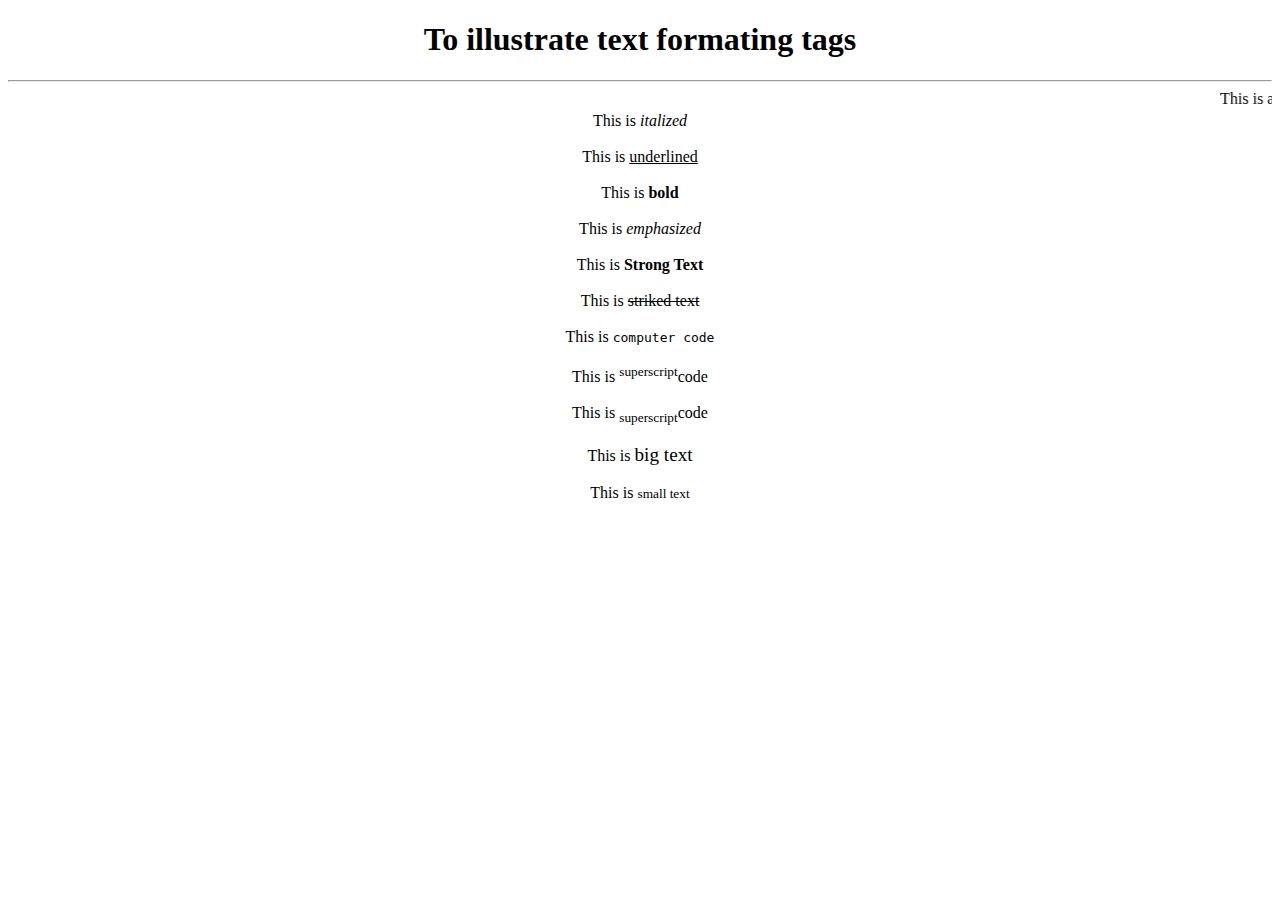
<file: class/Untitled-1.html>
<!doctype html>
<html lang="en">
<head>
    <title>Tags</title>
</head>
<body>
    <h1><b><center>To illustrate text formating tags</center></b></h1><hr>
    <marquee>This is an altrnate Marquee Text</marquee>
    <center>This is <i>italized</i><br><br>
    This is <u>underlined</u><br><br>
    This is <b>bold</b><br><br>
    This is <i>emphasized</i><br><br>
    This is <b>Strong Text</b><br><br>
    This is <strike>striked text</strike><br><br>
    This is <code>computer code</code><br><br>
    This is <sup>superscript</sup>code<br><br>
    This is <sub>superscript</sub>code<br><br>
    This is <big>big text</big><br><br>
    This is <small>small text</small>
</center>

</body>
</html>
</file>
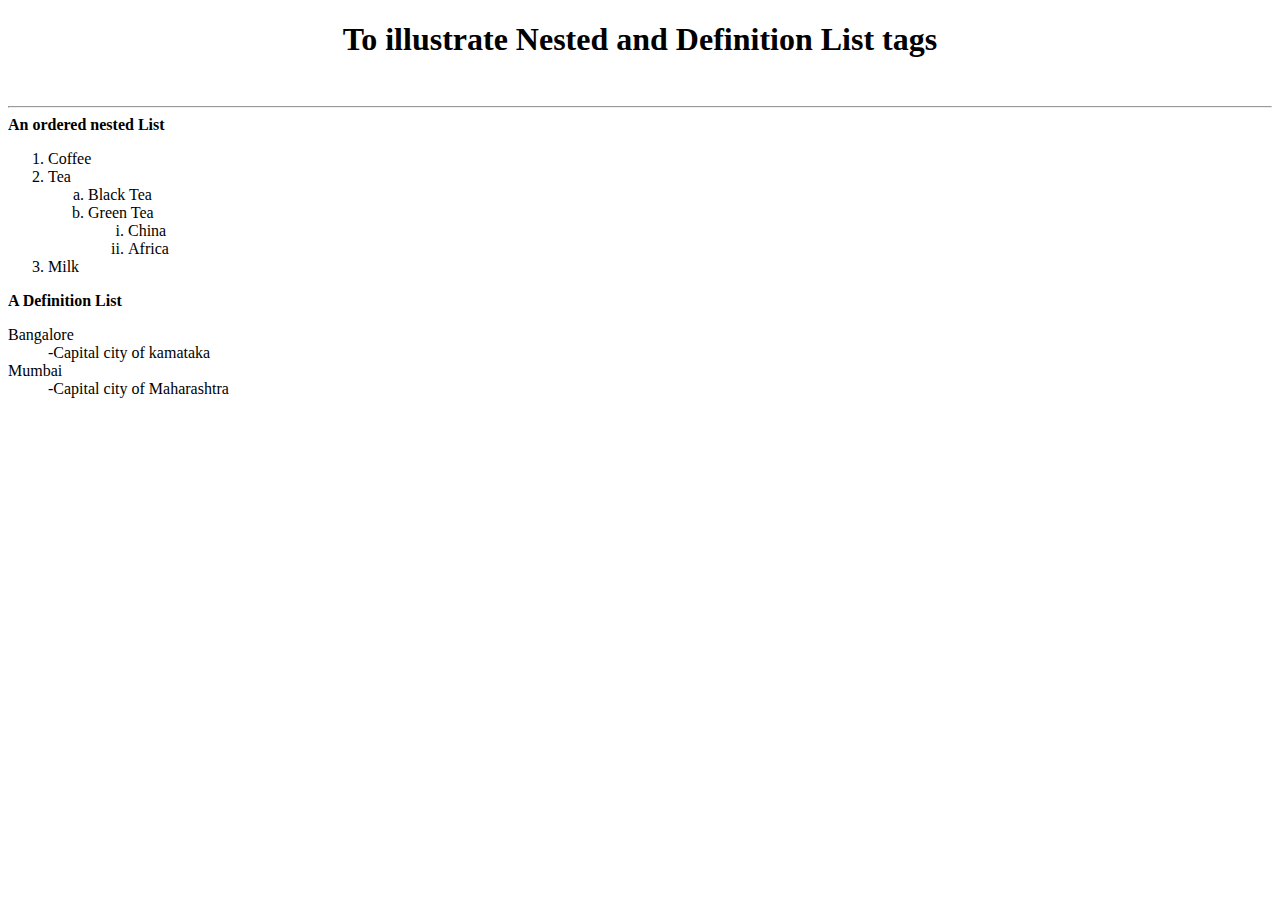
<file: class/Untitled-2.html>
<!doctype html>
<html lang="en">
<head>
    <title>Tags</title>
</head>
<body>
    <center><h1><b>To illustrate Nested and Definition List tags</b></h1></center> <br><hr>
    <b>An ordered nested List</b>
    <ol type="1">
        <li>Coffee</li>
        <li>Tea</li>
            <ol type="a">
                <li>Black Tea</li>
                <li>Green Tea</li>
                    <ol type="i">
                        <li>China</li>
                        <li>Africa</li>
                    </ol>
            </ol>
        <li>Milk</li>
    </ol>
    <b>A Definition List</b>
    <dl>
        <dt>Bangalore</dt>
            <dd>-Capital city of kamataka</dd>
        
        <dt>Mumbai</dt>
            <dd>-Capital city of Maharashtra</dd>
    </dl>
    
</body>
</html>
</file>
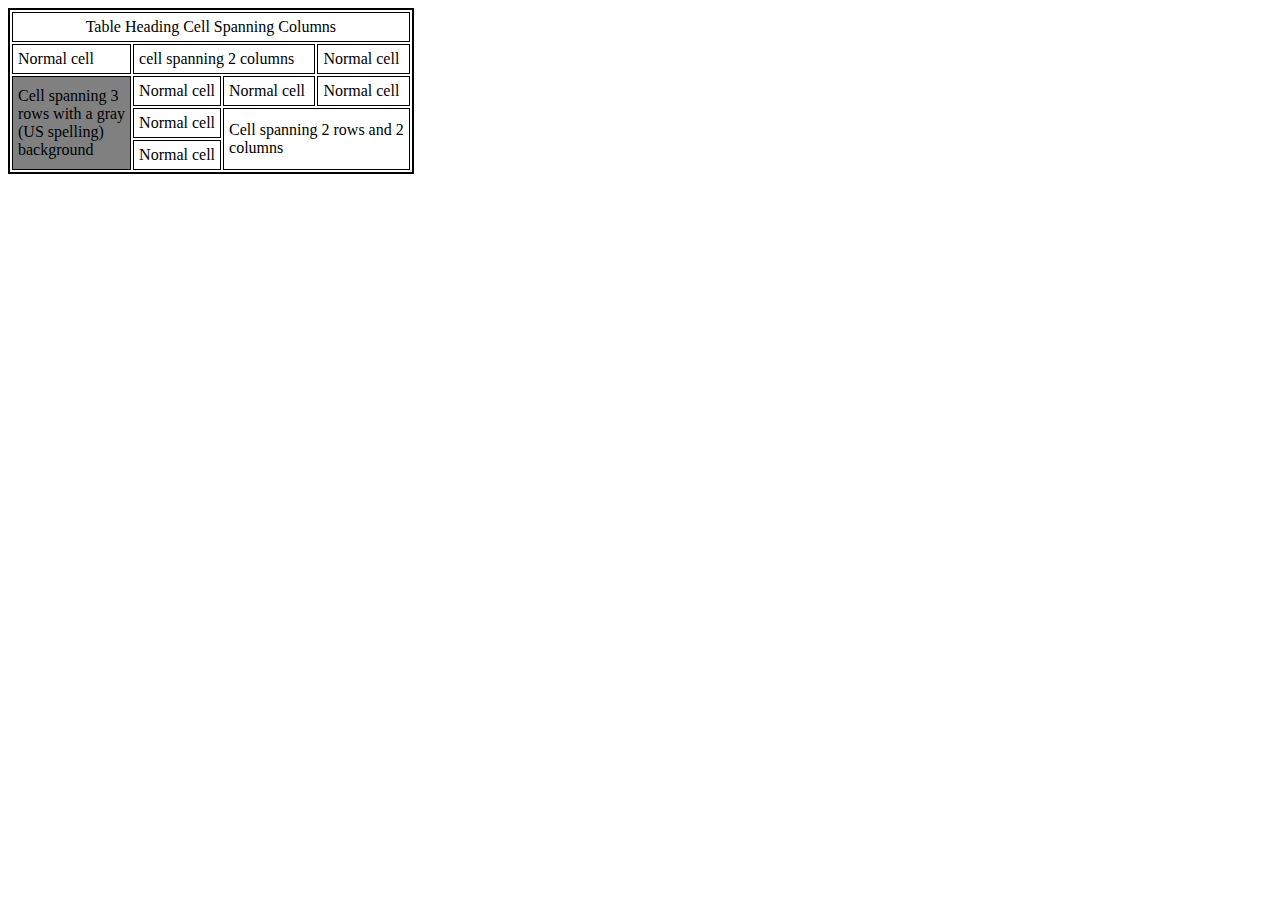
<file: class/Untitled-3.html>
<!DOCTYPE html>
<html lang="en">
    <head>
        <title>Table</title>
    </head>
    <body>
        <table border="2px" bordercolor="black" cellpadding="5">
            <thead>
                <tr>
                    <td colspan="4" align="center"> Table Heading Cell Spanning  Columns</td>
                </tr>
            </thead>
            <tbody >
                <tr>
                    <td>Normal cell</td>
                    <td colspan="2">cell spanning 2 columns</td>
                    <td>Normal cell</td>
                </tr>
                <tr>
                    <td rowspan="3" bgcolor="gray">Cell spanning 3 <br>rows with a gray <br>(US spelling) <br>background </td>
                    <td>Normal cell</td>
                    <td>Normal cell</td>
                    <td>Normal cell</td>
                </tr>
                <tr>
                    <td>Normal cell</td>
                    <td colspan="2" rowspan="2">Cell spanning 2 rows and 2 <br>columns</td>
                </tr>
                <tr>
                    <td>Normal cell</td>
                </tr>
            </tbody>
        </table>
    </body>
</html>
</file>
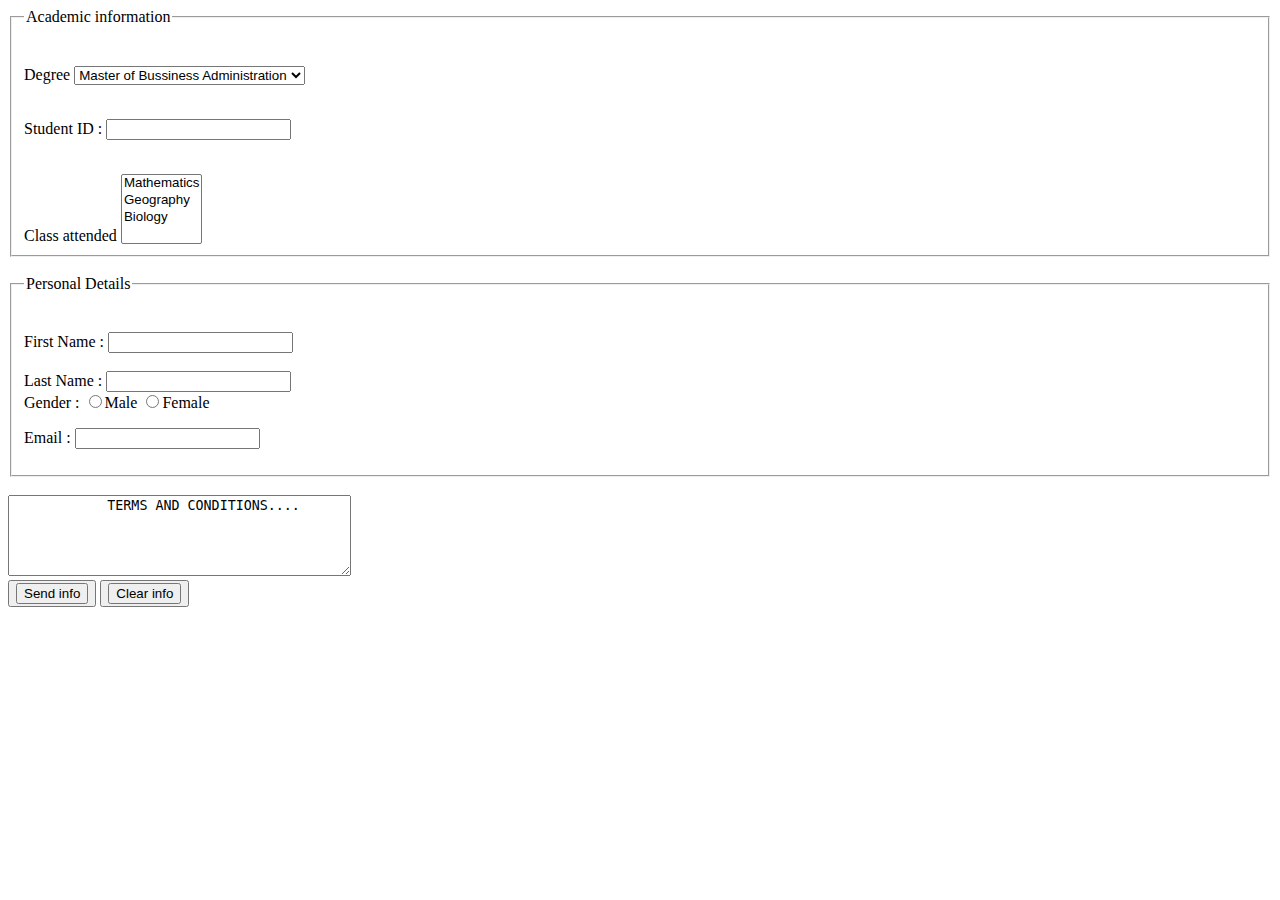
<file: class/Untitled-4.html>
<!DOCTYPE html>
<html lang="en">
    <head>
        <title>input control</title>
    </head>
    <body>
        <form>
            <fieldset>
                <legend>Academic information</legend>
                <br><p>
                    <label>Degree
                        <select name="Academic">
                            <option>Master of Bussiness Administration</option>
                            <option>Master if Information Technology</option>
                            <option>Master of Acconting and Finance</option>
                            <option>Master of Networking Technology</option>
                        </select>
                    </label>
                </p>
                
                <p>
                    <br>
                    <label>
                        Student ID : <input name="id" >
                    </label>
                </p><br>
                Class attended
                <select name="select" multiple="multiple">
                    <option value="0">Mathematics</option>
                    <option value="1">Geography</option>
                    <option value="2">Biology</option>
                </select>
            </fieldset>
        </form><br>

        <form>
            <fieldset>
                <legend>Personal Details</legend>
                <br><p>
                    <label>
                        First Name : <input firstname="fnameid" ><br>
                    </label><br>
                    <label>
                        Last Name  : <input lastname="lnameid" ><br>
                    </label> 
                    <label>
                        Gender : <input type="radio" name="gender" value="male"><label>Male</label>
                                <input type="radio" name="gender" value="female"><label>Female</label>
                    </label><br>
                    <p>
                        <label>
                            Email : <input email="emailid" ><br>
                        </label>
            </fieldset>
        </form><br>
        <textarea name="txtarea" rows="5" cols="40">
            TERMS AND CONDITIONS....
        </textarea><br>
        <button>
            <input type="submit" value="Send info"></button>
        <button> 
            <input type="reset" value="Clear info">
        </button>

        
    </body>
</html>
</file>
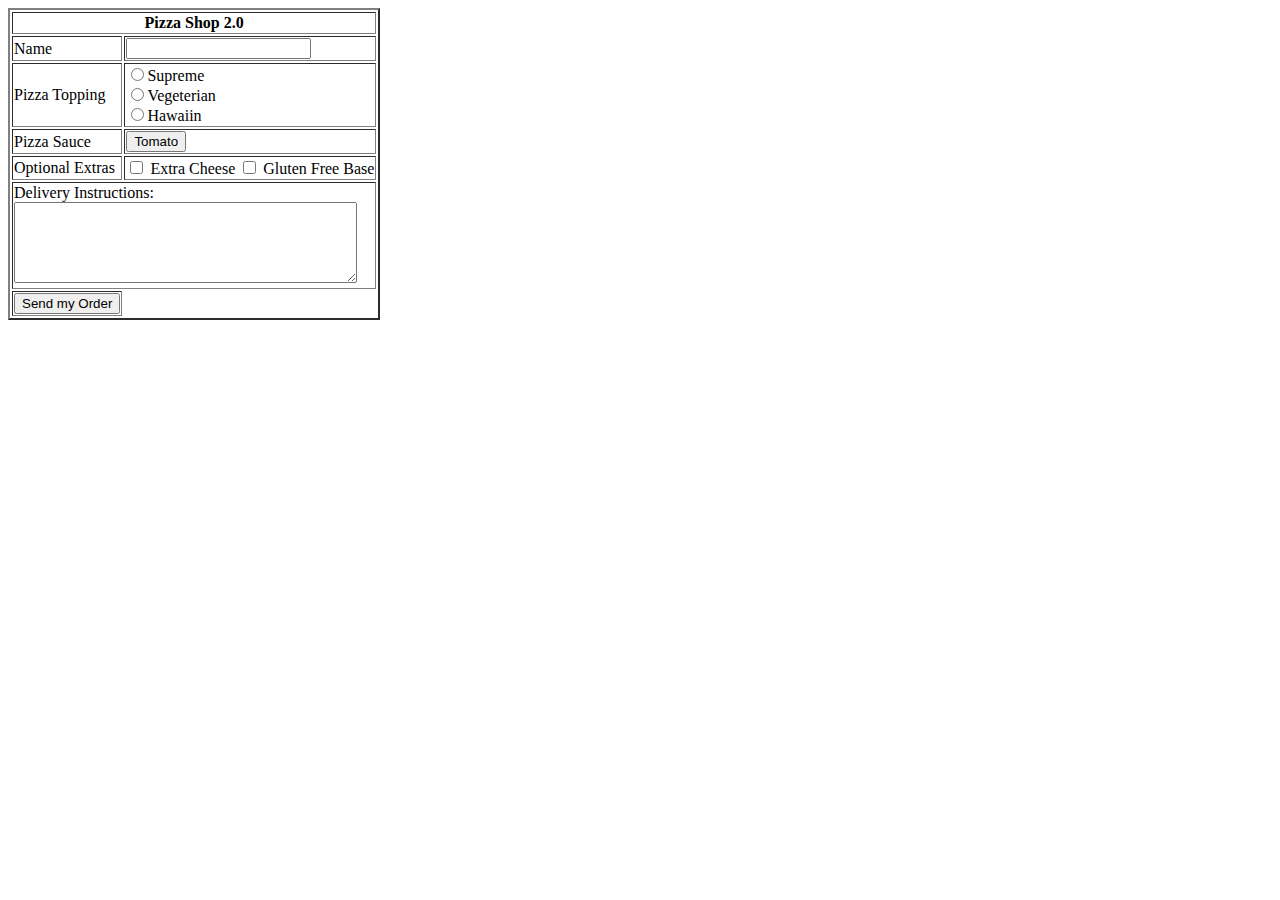
<file: class/Untitled-5.html>
<!DOCTYPE html>
<html>
    <head>
        <title>5lastin1</title>
    </head>
    <body>
        <table border="2px">
                <tr>
                    <td colspan="12">
                        <center><b>Pizza Shop 2.0 </b></center>
                    </td>
                </tr>
                <tr>
                    <td>
                        Name
                    </td>
                    <td colspan="6">
                        <input class="text">
                    </td>
                </tr>
                <tr>
                    <td>
                        Pizza Topping
                    </td>
                    <td>
                        <input type="radio" name="radiobutton">Supreme<br>
                        <input type="radio" name="radiobutton">Vegeterian<br>
                        <input type="radio" name="radiobutton">Hawaiin<br>
                    </td>
                </tr>
                <tr>
                    <td>
                        Pizza Sauce
                    </td>
                    <td>
                        <button type="button">Tomato</button>
                    </td>
                </tr>
                <tr>
                    <td>
                        Optional Extras
                    </td>
                    <td>
                        <input type="checkbox"> Extra Cheese
                        <input type="checkbox"> Gluten Free Base
                    </td>
                </tr>
                <tr>
                    <td colspan="12">
                        Delivery Instructions:<br>
                        <textarea name="txtarea" rows="5" cols="40">
                        </textarea>
                    </td>
                </tr>
                <tr>
                    <td>
                        <button>Send my Order</button>
                    </td>
                </tr>
        </table>
    </body>
</html>
</file>
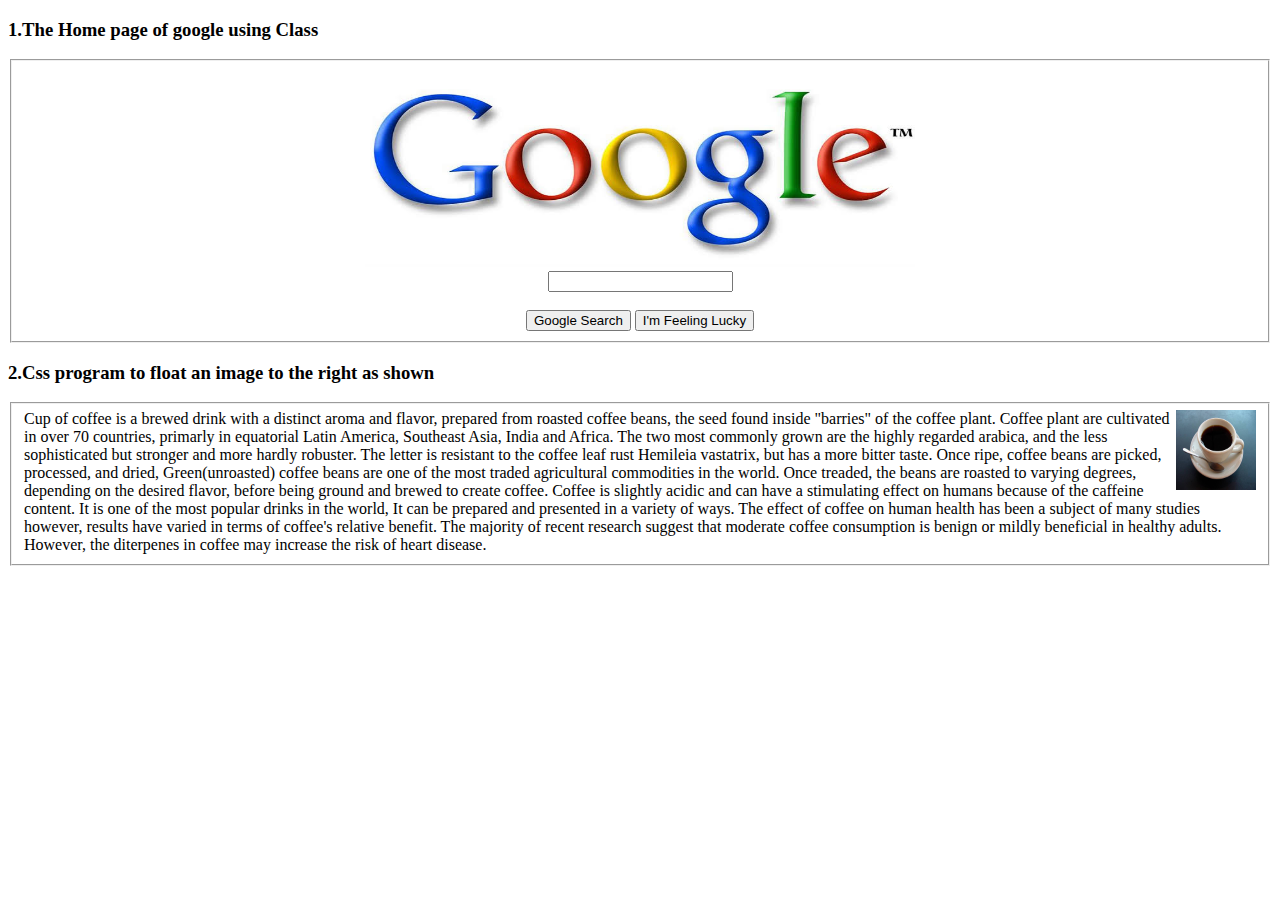
<file: class/practicle2/Practicle2css.html>
<!DOCTYPE html>
<html>
    <head>
        <title>practicle css</title>
    </head>
    <body>
       <h3> 1.The Home page of google using Class</h3>
<center>
    <fieldset>
    <img src="images/google.jpeg" height="200px" width="550px">
    <div>
        <input type="text">
    </div><br>
    <div>
        <button type="submit">Google Search</button>
        <button type="reset">I'm Feeling Lucky</button>
    </div>
    </fieldset>
</center>
<h3> 2.Css program to float an image to the right as shown  </h3>
<fieldset>
    <img src="images/cup.jpeg" height="80" width="80" align="right">
   Cup of coffee is a brewed drink with a distinct aroma and flavor, prepared from roasted coffee beans, the seed found inside 
    "barries" of the coffee plant. Coffee plant are cultivated in over 70 countries, primarly in equatorial Latin America,
    Southeast Asia, India and Africa. The two most commonly grown are the highly regarded arabica, and the less sophisticated
    but stronger and more hardly robuster. The letter is resistant to the coffee leaf rust Hemileia vastatrix, but has a more 
    bitter taste. Once ripe, coffee beans are picked, processed, and dried, Green(unroasted) coffee beans are one of the most
    traded agricultural commodities in the world. Once treaded, the beans are roasted to varying degrees, depending on the desired
    flavor, before being ground and brewed to create coffee. Coffee is slightly acidic and can have a stimulating effect on humans 
    because of the caffeine content. It is one of the most popular drinks in the world, It can be prepared and presented in a variety
    of ways. The effect of coffee on human health has been a subject of many studies however, results have varied in terms of coffee's 
    relative benefit. The majority of recent research suggest that moderate coffee consumption is benign or mildly beneficial in 
    healthy adults. However, the diterpenes in coffee may increase the risk of heart disease.  
</fieldset>

        
    </body>
</html>
</file>
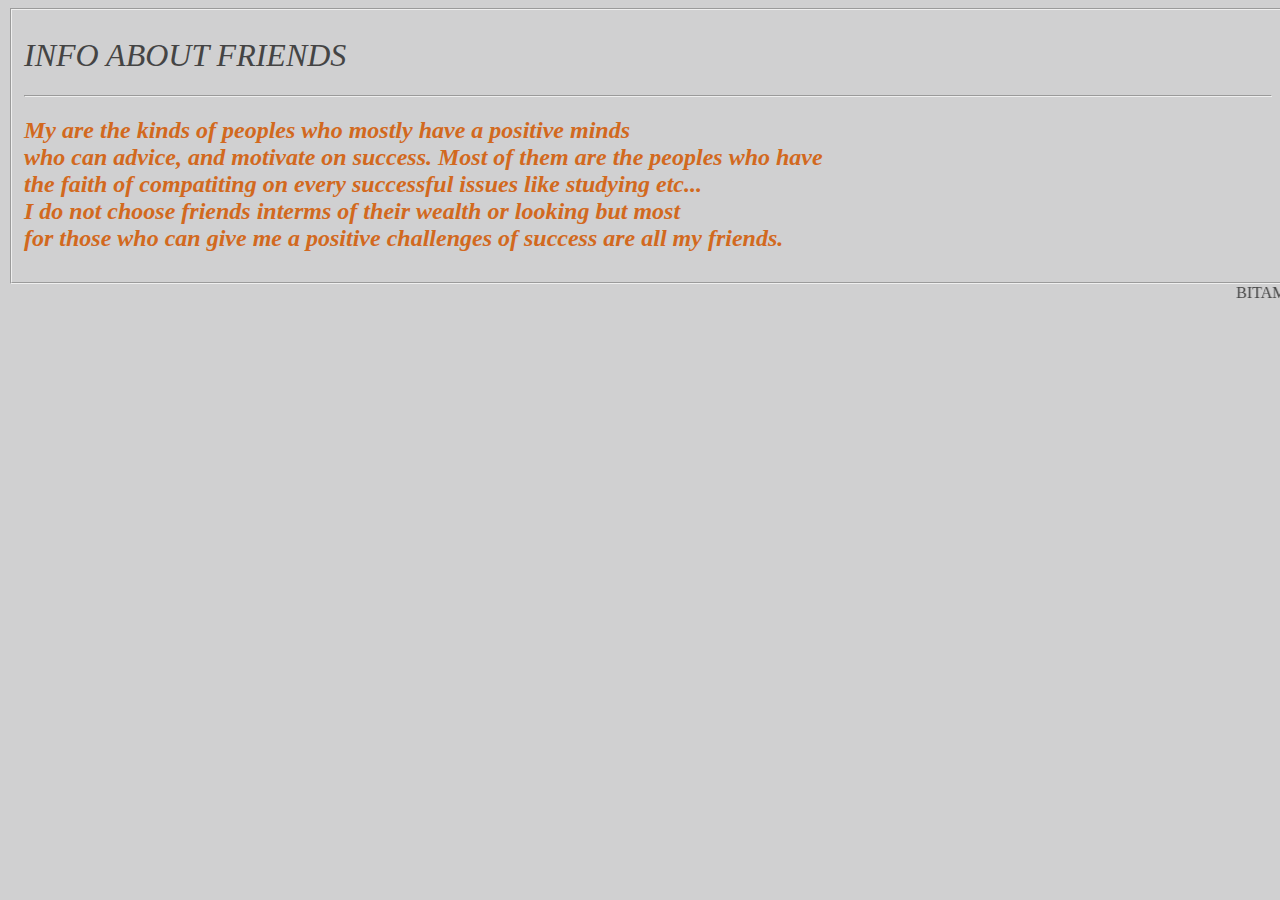
<file: class/practicle2/web/friends.html>
<!DOCTYPE html>
<html>
    <head>
        <title>
            friends
        </title>
        <link rel="stylesheet" href="../css/pr.css">
    </head>
    <body>
        <fieldset>
        <h1>INFO ABOUT FRIENDS</h1><hr>
        <div>
            <h2>My are the kinds of peoples who mostly have a positive minds <br>
            who can advice, and motivate on success. Most of them are the peoples who have <br>
        the faith of compatiting on every successful issues like studying etc...<br>
    I do not choose friends interms of their wealth or looking but most <br> for those 
who can give me a positive challenges of success are all my friends.<br>

        </div></fieldset>
        <div><marquee>BITAM/7/19/070/TZ</marquee></div></h2>
    </body>
</html>
</file>
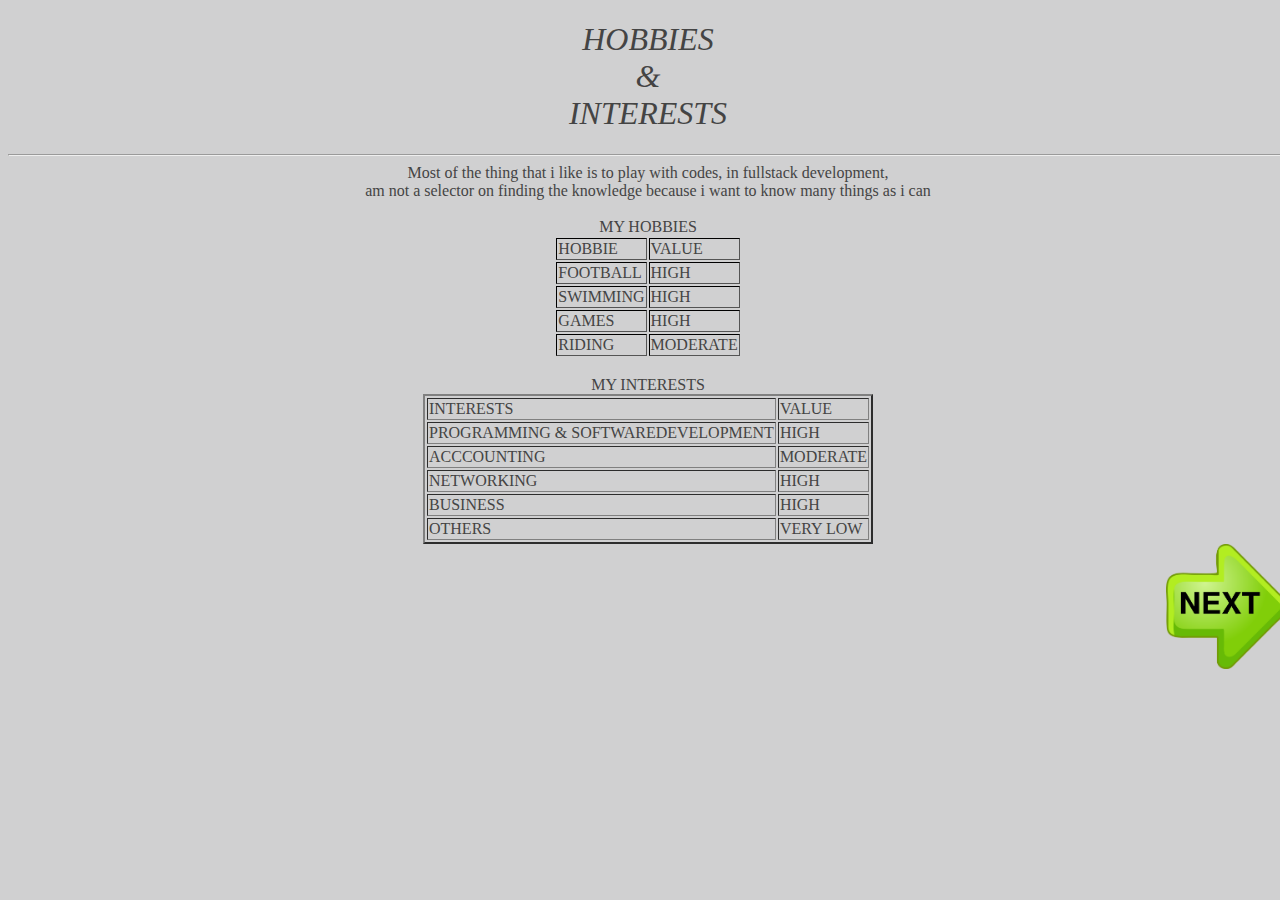
<file: class/practicle2/web/hobbie.html>
<!DOCTYPE html>
<html>
    <head>
        <title>myhobbies</title>
        <link rel="stylesheet" href="../css/pr.css">
    </head>
    <body>
        <center><div><h1>HOBBIES <br> & <br>INTERESTS</h1> </div><hr>
        
        Most of the thing that i like is to play with codes, in fullstack development,<br>
         am not a selector on finding the knowledge because i want to know many things as i can<br><br>
         MY HOBBIES<br>
         <table class="table" border="black">
             <thead >
                 <tr>
                     <td>
                         HOBBIE
                     </td>
                     <td>
                         VALUE
                     </td>
                 </tr>
             </thead>
             <tbody>
                 <tr>
                     <td>
                         FOOTBALL
                     </td>
                     <td>
                         HIGH
                     </td>
                 </tr>
                 <tr>
                    <td>
                        SWIMMING
                    </td>
                    <td>
                        HIGH
                    </td>
                </tr>
                <tr>
                    <td>
                        GAMES
                    </td>
                    <td>
                        HIGH
                    </td>
                </tr>
                <tr>
                    <td>
                        RIDING
                    </td>
                    <td>
                        MODERATE
                    </td>
                </tr>
             </tbody>
         </table><br>
         MY INTERESTS <br>
         <table border="2px">
             <thead>
                 <tr>
                     <td>
                         INTERESTS
                     </td>
                     <td>
                         VALUE
                     </td>
                 </tr>
             </thead>
             <tbody>
                 <tr>
                     <td>
                         PROGRAMMING & SOFTWAREDEVELOPMENT
                     </td>
                     <td>
                         HIGH
                     </td>
                 </tr>
                 <tr>
                    <td>
                        ACCCOUNTING 
                    </td>
                    <td>
                        MODERATE
                    </td>
                </tr>
                <tr>
                    <td>
                        NETWORKING
                    </td>
                    <td>
                        HIGH
                    </td>
                </tr>
                <tr>
                    <td>
                        BUSINESS
                    </td>
                    <td>
                        HIGH
                    </td>
                </tr>
                <tr>
                    <td>
                        OTHERS
                    </td>
                    <td>
                        VERY LOW
                    </td>
                </tr>
             </tbody>
         </table></center>
         <a href="friends.html"><img src="../images/next.png" align="right" height="125"></a>
    </body>
</html>
</file>
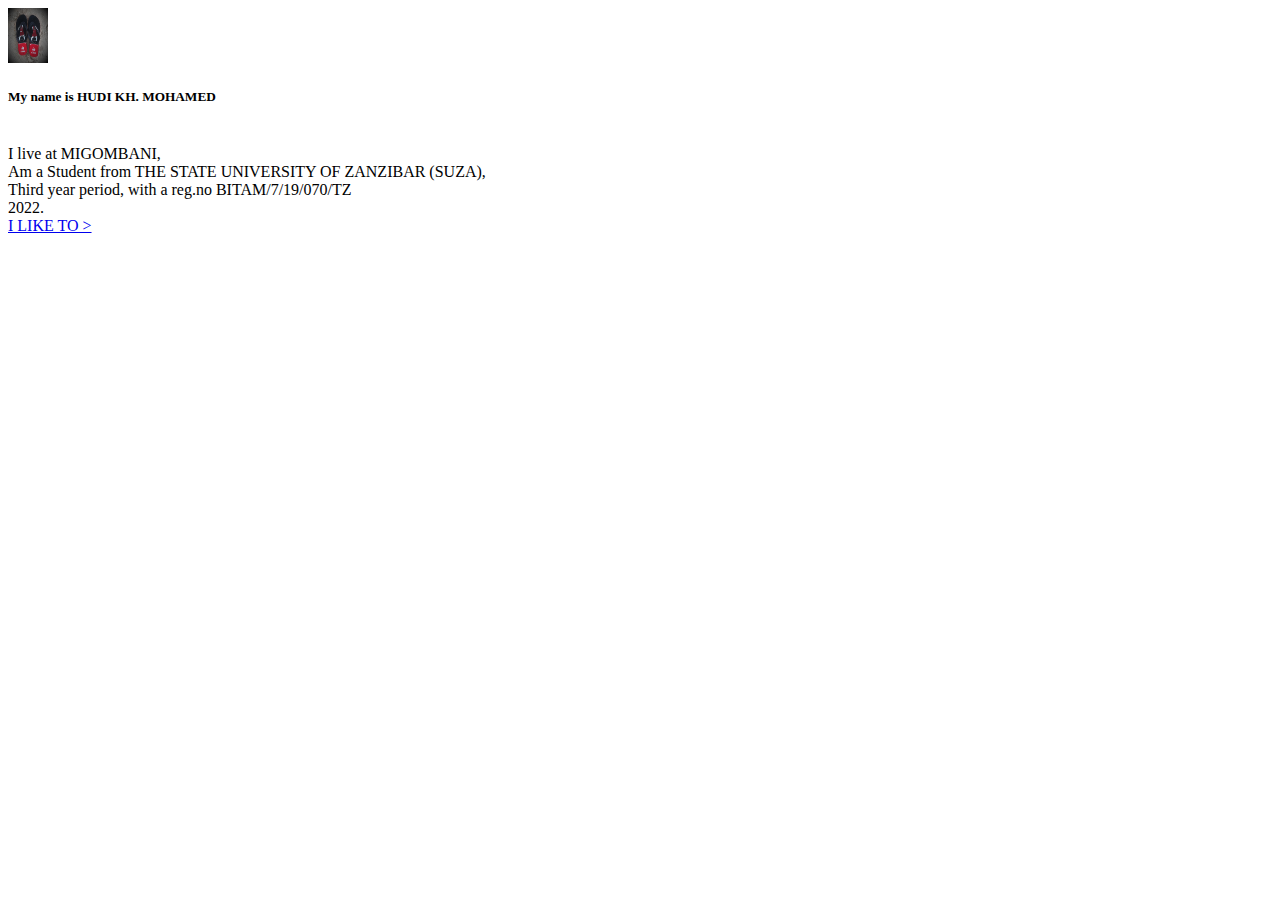
<file: class/practicle2/web/personal.html>
<!DOCTYPE html>
<html>
    <head>
        <title>personal</title>
    </head>
    <body>
        <img src="../images/sh.jpg" width="40" height="55">
        <h5>My name is HUDI KH. MOHAMED</h5><br>
        I live at MIGOMBANI,<br>
        Am a Student from THE STATE UNIVERSITY OF ZANZIBAR (SUZA),<br>
        Third year period, with a reg.no BITAM/7/19/070/TZ<br>
        2022.<br>
        <a href="hobbie.html">I LIKE TO ></a>
    </body>
</html>
</file>
<file: class/practicle2/css/pr.css>
body {
    width: 100%;
    height: 100%;
    background: #d0d0d1;
    font-family:  'Times New Roman', Times, serif;
    font-size: 1rem;
    color: #444;
}
.table {
    vertical-align: middle;
    border: black;
}
#body{
    width: 100%;
    height: 100%;
    background: #d0d0d1;
    font-family:  'Times New Roman', Times, serif;
    font-size: 1rem;
    color: #444;
}
h1{
    color: #444;
    font-style: oblique;
    font-weight: lighter;
}
h2{
    color: chocolate;
    font-style: italic;
}
</file>
